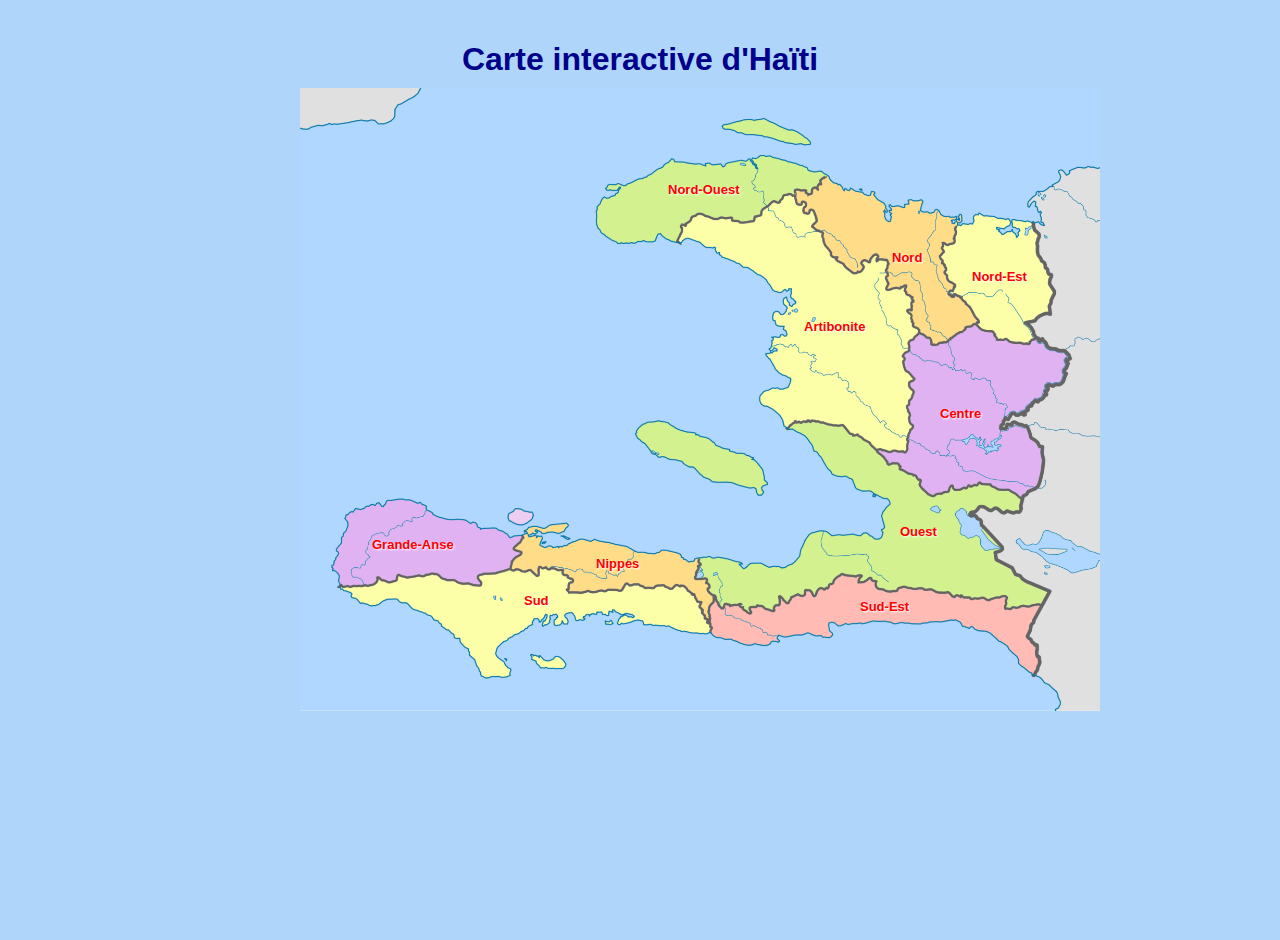
<file: carte.html>
<!DOCTYPE html>
<html lang="fr">
<head>
  <meta charset="UTF-8" />
  <title>Cartographie d'Haiti</title>
  <link rel="icon" type="image/png" href="h.JPEG">
  <style>
    body {
      font-family: Arial, sans-serif;
      background-color: rgb(175, 214, 250);
      margin: 0;
      padding: 20px;
      min-height: 100vh;
    }

    h1 {
      text-align: center;
      color: darkblue;
      margin-bottom: 10px;
    }

    .container {
      display: flex;
      justify-content: flex-end; 
      max-width: calc(100vw - 360px);
      margin: 0 auto;
    }

    .carte-container {
      position: relative;
      max-width: 800px;
      width: 100%;
      flex-shrink: 0;
      z-index: 1;
    }

    .carte-container img {
      width: 100%;
      height: auto;
      display: block;
      position: relative;
      z-index: 0; 
    }

    .label {
      position: absolute;
      color: red;
      font-weight: bold;
      cursor: pointer;
      font-size: 13px;
      background: none;
      user-select: none;
      z-index: 2; 
      text-shadow: 1px 1px 2px white; 
    }

    #info {
      position: fixed;
      top: 30%;
      left: 20px;
      transform: translateY(-50%);
      width: 320px;
      background-color: #fff;
      border: 2px solid #333;
      padding: 15px;
      border-radius: 8px;
      box-shadow: 0 0 15px rgba(0,0,0,0.3);
      color: #000;
      font-size: 16px;
      z-index: 10;
      display: none;
      max-height: 90vh;
  overflow-y: auto; 
    }

    #info h2 {
      margin-top: 0;
      text-align: center;
    }

    .subtitles {
      margin-top: 10px;
    }

    .subtitle {
      font-weight: bold;
      color: blue;
      cursor: pointer;
      margin: 5px 0;
      text-decoration: underline;
    }

    .detail {
      margin-top: 10px;
    }
.category-title {
  font-weight: bold;
  margin-top: 10px;
  cursor: pointer;
  color: #003366;
  display: flex;
  align-items: center;
  gap: 8px;
}

.category-title:hover {
  text-decoration: underline;
}

.arrow {
  font-size: 14px;
  transition: transform 0.2s ease;
}

.category-content {
  margin: 5px 0 10px 20px;
  font-size: 14px;
  color: #222;
  word-wrap: break-word;
}

  </style>
</head>
<body>

  <h1>Carte interactive d'Haïti</h1>

  <div class="container">
    <div class="carte-container">
      <img src="Haiti.png" alt="Carte d'Haïti" />
      <div class="label" style="top: 37%; left: 63%;" onclick="showInfo('Artibonite')">Artibonite</div>
      <div class="label" style="top: 81%; left: 28%;" onclick="showInfo('Sud')">Sud</div>
      <div class="label" style="top: 26%; left: 74%;" onclick="showInfo('Nord')">Nord</div>
      <div class="label" style="top: 70%; left: 75%;" onclick="showInfo('Ouest')">Ouest</div>
      <div class="label" style="top: 72%; left: 9%;" onclick="showInfo('Grande-Anse')">Grande-Anse</div>
      <div class="label" style="top: 75%; left: 37%;" onclick="showInfo('Nippes')">Nippes</div>
      <div class="label" style="top: 29%; left: 84%;" onclick="showInfo('Nord-Est')">Nord-Est</div>
      <div class="label" style="top: 15%; left: 46%;" onclick="showInfo('Nord-Ouest')">Nord-Ouest</div>
      <div class="label" style="top: 82%; left: 70%;" onclick="showInfo('Sud-Est')">Sud-Est</div>
      <div class="label" style="top: 51%; left: 80%;" onclick="showInfo('Centre')">Centre</div>
    </div>
  </div>

  <div id="info">
    <h2>Informations</h2>
    <div id="subtitles" class="subtitles"></div>
    <div id="detail" class="detail"></div>
  </div>

  <script>
 const infos = {
  'Artibonite': {
  'couleur': '#fff47d',
  'Événements politiques': `
L’Artibonite a été au cœur de plusieurs insurrections paysannes et luttes pour la démocratie.
<br><br>
- 1er janvier 1804 : Proclamation de l’indépendance à Gonaïves par Jean-Jacques Dessalines.<br>
- 1791–1803 : Combats entre troupes françaises et insurgés à Marchand-Dessalines et Saint-Marc.<br>
- 1946 : Révolte paysanne menée par Jean-Baptiste Perrier près de Saint-Marc.<br>
- 1994 : Massacre de Raboteau aux Gonaïves contre des partisans d'Aristide.
`,
  'Ressources naturelles': `
La rivière Artibonite est essentielle pour l’irrigation.
<br><br>
- riz (plus grande plaine rizicole du pays), maïs, pois, canne à sucre.<br>
- maraîchage, fruits tropicaux (mangue, papaye), élevage.
`,
  'Nature sismique': `
    Le département de l'Artibonite est une zone sismiquement active, bien que le niveau d'alerte actuel soit faible.
    <br><br>
    <strong>Historique sismique :</strong><br>
    - Touché par le séisme de 2010, avec des dégâts considérables dans certaines zones.<br>
    - En octobre 2018, un séisme a causé plusieurs blessures et des dommages matériels.<br>
    - Le 15 novembre 2023, un séisme de magnitude 4.2 a été enregistré près de Saint-Michel-de-l'Attalaye.
    <br><br>
    <strong>Failles géologiques :</strong><br>
    - Proximité avec des failles majeures comme la faille de la Presqu'île du Sud et la faille septentrionale.<br>
    - Plusieurs failles locales non nommées traversent la région.
    <br><br>
    <strong>Reconstruction :</strong><br>
    - Reconstruction partielle après 2010, mais certaines zones restent vulnérables.<br>
    - Défis persistants liés à l'infrastructure et aux logements durables.
  `
},

  'Sud': {
  'couleur': '#fdf2aa',
  'Événements politiques': `
Région aux traditions de résistance et d’appui aux luttes extérieures.
<br><br>
- 1816 : Départ de Simón Bolívar depuis Les Cayes avec soutien haïtien.<br>
- 1929 : Massacre des Cayes par les troupes américaines.<br>
- XXe siècle : Révoltes paysannes et sociales fréquentes.<br>
- 2016 : Dévastation par l’ouragan Matthew.
`,
  'Ressources naturelles': `
Richesse en plages, forêts, caféiers.<br>
Produits : café, cacao, bananes, ignames, poisson (pêche côtière).<br>
Ressources forestières : bois, plantes médicinales.
`,
  'Nature sismique': `
    Le département du Sud est une zone à risque sismique élevé, notamment à cause de la faille de la presqu'île du Sud qui traverse la région d’ouest en est.
    <br><br>
    <strong>Risque sismique :</strong><br>
    - Risque modéré mais significatif, avec environ 10% de probabilité d’un séisme dommageable en 50 ans (ThinkHazard).<br>
    - Activité sismique accrue depuis le séisme de 2021.
    <br><br>
    <strong>Séismes majeurs :</strong><br>
    - <strong>14 août 2021 :</strong> séisme de magnitude 7,2 ayant causé plus de 2 200 morts, 13 000 blessés, et la destruction de 130 000 maisons.<br>
    - <strong>Juin 2023 :</strong> séisme de magnitude 5,5 avec des victimes et des dégâts supplémentaires.
    <br><br>
    <strong>Failles géologiques :</strong><br>
    - Faille de la Presqu'île du Sud (principale, active, de type décrochement dextre).<br>
    - Faille Nord-Grand'Anse-Nippes présente également dans le secteur nord de la région.<br>
    - Région située à la jonction des plaques Caraïbes et Amérique du Nord.
    <br><br>
    <strong>Activité sismique :</strong><br>
    - Plus de 2800 séismes enregistrés entre août 2021 et mai 2023 (AlterPresse).<br>
    - 409 séismes dans le Sud entre août 2021 et mai 2023.
    <br><br>
    <strong>Reconstruction :</strong><br>
    - Infrastructures publiques (écoles, hôpitaux) en cours de reconstruction, mais logements précaires pour de nombreux déplacés.<br>
    - Nécessité urgente de normes de construction parasismiques.<br>
    - Reconstruction lente à cause du manque de ressources et des catastrophes naturelles successives (ex. ouragan Matthew en 2016).
    <br><br>
    <strong>Prévention :</strong><br>
    - Sensibilisation accrue aux risques sismiques.<br>
    - Nécessité de renforcer les capacités locales en matière de réponse aux catastrophes.
  `
},

  'Nord': {
  'couleur': '#f8cc88',
 'Événements politiques': `
Berceau de la révolution haïtienne, le Nord a marqué l’histoire nationale.
<br><br>
- 1791 : Révolte des esclaves à Bois Caïman, Plaine du Nord.<br>
- 1802–1803 : Batailles majeures au Cap-Haïtien, notamment à Vertières.<br>
- 1811 : Fondation du Royaume d’Haïti par Henri Christophe.<br>
- 1820 : Suicide de Christophe à la Citadelle Laferrière.<br>
- 1904 : Célébration du centenaire à Cap-Haïtien.<br>
- 1915–1934 : Résistance à l’occupation américaine menée par Charlemagne Péralte.<br>
- Patrimoine historique : Citadelle Laferrière, Palais Sans-Souci.
`,
 'Ressources naturelles': `
Montagnes, rivières.<br>
Produits : café, canne à sucre, fruits tropicaux (mangue, orange), cacao.<br>
Ressources minières : bauxite, cuivre (potentiel).
`,
  'Nature sismique': `
    Le département du Nord est une zone à risque sismique élevé à cause de la faille septentrionale.
    <br><br>
    <strong>Failles majeures :</strong><br>
    - Faille septentrionale : traverse tout le Grand Nord et cause des séismes importants.<br>
    - Autres failles secondaires présentes dans la région.
    <br><br>
    <strong>Historique sismique :</strong><br>
    - Séismes majeurs en 2010 et 2021, avec pertes humaines et destructions.<br>
    - Répliques régulières, même dans les zones frontalières.
    <br><br>
    <strong>Impact et reconstruction :</strong><br>
    - Reconstructions partielles (écoles, hôpitaux, administrations).<br>
    - Relogement précaire en périphérie des villes.<br>
    - Besoins persistants en soins, logement, éducation.
    <br><br>
    <strong>Prévention et PNUD :</strong><br>
    - Plan de prévention sismique mis en œuvre par le PNUD pour le Grand Nord.<br>
    - Préparation aux séismes et tsunamis.
    <br><br>
    <strong>Vitesse tectonique :</strong><br>
    - Mouvement estimé à 7-8 mm/an selon GPS et modélisation.<br>
    - Spécifique à la faille septentrionale.
  `
},
 'Ouest': {
  'couleur': '#b9e88d',
  'Événements politiques': `
Centre névralgique du pouvoir et des révoltes urbaines d’Haïti.
<br><br>
- 1804 : Jean-Jacques Dessalines s’installe à Port-au-Prince après la proclamation de l’indépendance.<br>
- 1806 : Assassinat de Dessalines à Pont-Rouge, Port-au-Prince.<br>
- 1963 : Massacre du 26 avril orchestré par François Duvalier.<br>
- 1986 : Chute de Jean-Claude Duvalier à la suite d’un soulèvement populaire.<br>
- 1990 : Élection de Jean-Bertrand Aristide.<br>
- 1991 : Coup d'État militaire contre Aristide, suivi de son retour en 1994.<br>
- 2010 : Séisme dévastateur, surtout à Port-au-Prince.<br>
- 2018 : Mouvements PetroCaribe déclenchés dans la capitale.<br>
- 2021 : Assassinat du président Jovenel Moïse à Pétion-Ville.
`,
  'Ressources naturelles': `
Baie de Port-au-Prince.<br>
Produits : maraîchage (tomate, chou, carotte), fruits (avocat, mangue), pêche maritime.<br>
Exploitation de sable, gravier, carrières.
`,
  'Nature sismique': `
    Le département de l'Ouest est un département à risque sismique élevé, étant l'un des plus touchés par ces événements en Haïti. 

    <br><br>
    <strong>Séismes majeurs :</strong><br>
    - Séisme de 2010 (magnitude 7,0) : frappe majeure, causant plus de 200 000 morts et dévastant Port-au-Prince.<br>
    - Séisme de 2021 (magnitude 7,2) : bien que principalement impactant les Nippes et la Grand'Anse, a également affecté l'Ouest.<br>
    - Séisme du 15 novembre 2023 : de moindre magnitude mais ressenti dans plusieurs départements dont l'Ouest.
    
    <br><br>
    <strong>Failles géologiques :</strong><br>
    - Faille d'Enriquillo-Plantain Garden : traverse la partie sud d'Haïti jusqu’en Jamaïque, responsable de nombreux séismes.<br>
    - Faille de Léogâne : locale, a joué un rôle dans le séisme de 2010.<br>
    - Faille septentrionale : affecte le nord du pays.
    
    <br><br>
    <strong>Autres risques naturels :</strong><br>
    - Ouragans, inondations et glissements de terrain menacent aussi le département.<br>
    
    <br><br>
    <strong>Impact et reconstruction :</strong><br>
    - Reconstruction partielle des infrastructures publiques après 2010.<br>
    - Défis persistants concernant le relogement durable et normes parasismiques.
  `
},

  'Grande-Anse': {
  'couleur': '#dabcf4',
  'Événements politiques': `
Terre d’intellectuels mais aussi de répression brutale.
<br><br>
- Jérémie : Ville natale de nombreux poètes et figures politiques.<br>
- 1964 : Massacre de Jérémie, aussi appelé "Vêpres jérémiennes", sous François Duvalier.
`,
 'Ressources naturelles': `
Cacao, forêts tropicales.<br>
Produits : café, ignames, patates, arbres fruitiers.<br>
Pêche côtière, ressources forestières importantes.
`,
  'Nature sismique': `
    La Grand'Anse est une zone à risque sismique important, située sur la faille Nord-Grand'Anse-Nippes.

    <br><br>
    <strong>Activité sismique :</strong><br>
    - De nombreux séismes enregistrés, particulièrement après celui de 2021.<br>
    - Risque de tsunami en cas de séisme majeur en mer.

    <br><br>
    <strong>Séisme du 14 août 2021 :</strong><br>
    - Magnitude 7,2.<br>
    - Plus de 2 200 morts, 12 000 blessés.<br>
    - Importantes destructions.

    <br><br>
    <strong>Failles principales :</strong><br>
    - Faille Enriquillo-Plantain Garden (EPGF) : la plus importante, responsable du séisme de 2010.<br>
    - Faille de la presqu'île du Sud.<br>
    - Autres failles locales moins documentées.

    <br><br>
    <strong>Impact et reconstruction :</strong><br>
    - Dommages considérables lors du séisme de 2010.<br>
    - Efforts de reconstruction lent et complexe.
  `
},

  'Nippes': {
  'couleur': '#f9d7aa',
  'Événements politiques': `
Jeune département au passé révolutionnaire.
<br><br>
- 1791–1804 : Zones actives durant la Révolution haïtienne.<br>
- 2003 : Création du département, détaché du Sud.<br>
- 2021 : Épicentre du séisme à Petit-Trou-de-Nippes.
`,
 'Ressources naturelles': `
Zones agricoles fertiles.<br>
Produits : maïs, haricot, pois, fruits tropicaux, petit élevage (chèvres, porcs).<br>
Rivières et vallées productives.
`,
  'Nature sismique': `
    Le département des Nippes est un département à risque sismique, ayant été touché par plusieurs séismes, notamment celui de magnitude 7,2 en 2021.

    <br><br>
    <strong>Séisme du 14 août 2021 :</strong><br>
    - Magnitude 7,2 à 08:29 du matin.<br>
    - Épicentre situé à 12 km au Nord-Est de Saint-Louis du Sud.<br>
    - Nombreuses destructions et victimes dans les Nippes et départements voisins.

    <br><br>
    <strong>Failles majeures :</strong><br>
    - Faille Nord-Grand'Anse-Nippes : activité sismique importante au nord de Jérémie.<br>
    - Faille Nord Hispaniola (FNH).<br>
    - Faille septentrionale (FS).<br>
    - Faille Enriquillo-Plantain Garden (FEPG).<br>
    - Failles secondaires comme la faille des Matheux (FM) et la faille Nord Grand'Anse Nippes (FNGAN).

    <br><br>
    <strong>Reconstruction :</strong><br>
    - Soutien de la MINUSTAH pour réhabilitation des structures comme le commissariat de Petit Trou.<br>
    - Projets pour améliorer conditions de travail et création d’emplois.
  `
},

  'Nord-Est': {
  'couleur': '#b8e3f1',
  'Événements politiques': `
Zone frontalière stratégique, souvent au cœur de tensions binationales.
<br><br>
- 1793 : Fort-Liberté, site stratégique pendant les guerres coloniales.<br>
- Migration importante vers la République dominicaine via Ouanaminthe.<br>
- Conflits frontaliers persistants avec la RD.
`,
 'Ressources naturelles': `
Terres agricoles, marais.<br>
Produits : riz, canne à sucre, bananes, maïs.<br>
Potentiel minier : or, cuivre (projets à Morne Bossa, La Miel).
`,
  'Nature sismique': `
    Département à haut risque sismique, situé sur la faille septentrionale.
    <br><br>
    <strong>Vulnérabilité :</strong><br>
    - Forte exposition sismique et possible risque de tsunami.<br>
    - Études montrent qu’un séisme comme celui de 1842 causerait des destructions massives aujourd’hui.
    <br><br>
    <strong>Sismicité :</strong><br>
    - Séismes de faibles à moyennes magnitudes enregistrés.<br>
    - Vulnérabilité amplifiée par la faible qualité des constructions et le manque de préparation.
    <br><br>
    <strong>Failles :</strong><br>
    - Traversé par la faille septentrionale (majeure et active).
    <br><br>
    <strong>Reconstruction :</strong><br>
    - Projets de reconstruction en cours, mais majorité des déplacés vivent toujours en situation précaire.
  `
},
 'Nord-Ouest': {
  'couleur': '#d5f58c',
  'Événements politiques': `
Département souvent marginalisé mais riche en actes de rébellion.
<br><br>
- 1793 : Port-de-Paix, centre de révolte contre les colons français.<br>
- Années 1930 & 1990 : Activisme régional contre le pouvoir central.<br>
- Grande-Rivière du Nord, parfois rattachée ici, revendiquée comme lieu de naissance de Dessalines.
`,
 'Ressources naturelles': `
Salines, pêche.<br>
Produits : sorgho, pois, mil, fruits secs (pistaches), coton (anciennement).<br>
Ressources halieutiques : poisson, langouste.
`,
  'Nature sismique': `
    Zone à risque sismique modéré, avec 10% de probabilité d’un séisme dommageable en 50 ans.
    <br><br>
    <strong>Historique sismique :</strong><br>
    - Séisme de magnitude 5,9 en 2018 à Port-de-Paix (12 morts, nombreux dégâts).<br>
    - Séismes de 2010 et 2021 ressentis mais moins directement touché.
    <br><br>
    <strong>Failles géologiques :</strong><br>
    - Faille septentrionale : passe entre l’île de la Tortue et le Môle Saint-Nicolas.<br>
    - Faille Enriquillo-Plantain Garden également présente.<br>
    - Zone tectonique active.
    <br><br>
    <strong>Reconstructions :</strong><br>
    - Écoles, hôpitaux partiellement reconstruits.<br>
    - Majorité des déplacés vivent en bidonvilles.
    <br><br>
    <strong>Mouvement tectonique :</strong><br>
    - Plaques en convergence lente (quelques cm/an), vitesse exacte inconnue pour le Nord-Ouest.
  `
},

  'Sud-Est': {
  'couleur': '#cde8f9',
  'Événements politiques': `
Jacmel, bastion culturel et foyer de luttes régionales et transnationales.
<br><br>
- 1791–1800 : Lieu stratégique pendant la Révolution haïtienne.<br>
- 1806 : Francisco de Miranda y crée le drapeau vénézuélien.<br>
- XIXe siècle : Accueil de révolutionnaires latino-américains.<br>
- Massacre du Persil à la frontière (Thiotte).<br>
- Ville fondatrice du carnaval haïtien moderne.
`,
 'Ressources naturelles': `
Montagnes, bassins versants.<br>
Produits : café, haricot, maïs, manioc, bananes, pêche.<br>
Artisanat et pierres ornementales (granit, calcaire).
`,
  'Nature sismique': `
    Le département du Sud-Est est situé sur la trajectoire de la faille Enriquillo-Plantain Garden (EPGF), une des plus actives d’Haïti, rendant cette zone vulnérable aux séismes.
    <br><br>
    <strong>Risque sismique :</strong><br>
    - Zone à risque élevé en raison de sa proximité avec la faille EPGF.<br>
    - Probabilité importante de tremblements de terre modérés à forts dans les décennies à venir.
    <br><br>
    <strong>Failles géologiques :</strong><br>
    - Faille Enriquillo-Plantain Garden traverse le département.<br>
    - Cette faille a été responsable du séisme majeur de 2010 et demeure active.
    <br><br>
    <strong>Séismes historiques :</strong><br>
    - Proche de l’épicentre du séisme du 12 janvier 2010 (magnitude 7.0) qui a touché Port-au-Prince et ses environs.<br>
    - Des secousses ressenties régulièrement dans la région depuis.
    <br><br>
    <strong>Vulnérabilité :</strong><br>
    - Bâtiments souvent construits sans normes parasismiques.<br>
    - Routes de montagne sujettes à glissements de terrain lors de secousses.<br>
    - Zones rurales isolées avec peu d’accès à l’aide d’urgence.
    <br><br>
    <strong>Prévention :</strong><br>
    - Besoin urgent de sensibilisation communautaire.<br>
    - Programmes de reconstruction sécurisée limités malgré la mémoire du séisme de 2010.<br>
    - Projets d’éducation sur les risques naturels en cours avec l’appui de la société civile.
  `
},

 'Centre': {
  'couleur': '#e6bdf4',
  'Événements politiques': `
Région charnière entre le nord et le sud du pays.
<br><br>
- 1791–1804 : Soulèvements d’esclaves et affrontements révolutionnaires.<br>
- 1956 : Construction du barrage hydroélectrique de Péligre.<br>
- Fortes migrations rurales et débats sur l’aménagement du territoire.
`,
  'Ressources naturelles': `
Bassin de l’Artibonite supérieure, montagnes.<br>
Produits : maïs, sorgho, pois, maraîchage, fruits tropicaux.<br>
Élevage important (chèvres, porcs, bœufs).
`,
  'Nature sismique': `
    Le département du Centre est exposé à un risque sismique modéré, bien qu’il ait été relativement épargné par les séismes les plus destructeurs.
    <br><br>
    <strong>Historique sismique :</strong><br>
    - Séisme de 2010 (magnitude 7,3) ressenti dans le Centre malgré un épicentre situé dans l’Ouest.<br>
    - Séisme de 2021 (magnitude 7,2) fortement ressenti dans la région avec certains dégâts.
    <br><br>
    <strong>Failles géologiques :</strong><br>
    - Faille Enriquillo-Plantain Garden (EPGF) : transformante majeure, origine du séisme de 2010.<br>
    - Zone de Faille Septentrionale (ZFS) : traverse également le Centre.<br>
    - Zone de Faille de La Española (ZFLE) : autre faille significative dans la région.
    <br><br>
    <strong>Reconstruction :</strong><br>
    - Infrastructures publiques partiellement reconstruites selon les normes parasismiques.<br>
    - Défis persistants : relogement précaire, épidémie de choléra, accès aux services essentiels.
  `
},

};

    let closeTimeout;

    function showInfo(nom) {
  const infoBox = document.getElementById('info');
  const data = infos[nom];

  if (!data) {
    infoBox.innerHTML = `<h2>${nom}</h2><p>Information non disponible.</p>`;
    return;
  }

  // Appliquer la couleur du département au fond du tableau
  const bgColor = data.couleur || '#ffffff'; // fallback blanc si pas défini
  infoBox.style.backgroundColor = bgColor;

  // Générer le contenu HTML
  let html = `<h2>${nom}</h2>`;
  for (let category in data) {
    if (category === 'couleur') continue; // ignorer la propriété "couleur"
    const id = `${nom}-${category}`.replace(/\s+/g, '-');
    html += `
      <div class="category">
        <div class="category-title" onclick="toggleCategory('${id}', this)">
          <span class="arrow">﹀</span> ${category}
        </div>
        <div class="category-content" id="${id}" style="display: none;">${data[category]}</div>
      </div>
    `;
  }

  infoBox.innerHTML = html;
  infoBox.style.display = 'block';
  startCloseTimer();
}

    function startCloseTimer() {
      clearTimeout(closeTimeout);
      closeTimeout = setTimeout(() => {
        closeInfo();
      }, 5000);
    }

    function closeInfo() {
      const infoBox = document.getElementById('info');
      infoBox.style.display = 'none';
    }

    const infoBox = document.getElementById('info');
    infoBox.addEventListener('mouseenter', () => clearTimeout(closeTimeout));
    infoBox.addEventListener('mouseleave', () => startCloseTimer());
    infoBox.addEventListener('touchstart', () => clearTimeout(closeTimeout));
    infoBox.addEventListener('touchend', () => startCloseTimer());
    function toggleCategory(id, clickedTitle) {
  const allContents = document.querySelectorAll('.category-content');
  const allArrows = document.querySelectorAll('.category-title .arrow');

  allContents.forEach(content => {
    const isCurrent = content.id === id;
    content.style.display = isCurrent && content.style.display === 'none' ? 'block' : 'none';
  });

  allArrows.forEach(arrow => {
    arrow.textContent = '﹀';
  });

  const contentToToggle = document.getElementById(id);
  const arrow = clickedTitle.querySelector('.arrow');
  if (contentToToggle.style.display === 'block') {
    arrow.textContent = '︿';
  } else {
    arrow.textContent = '﹀';
  }
}
  </script>

</body>
</html>
</file>
